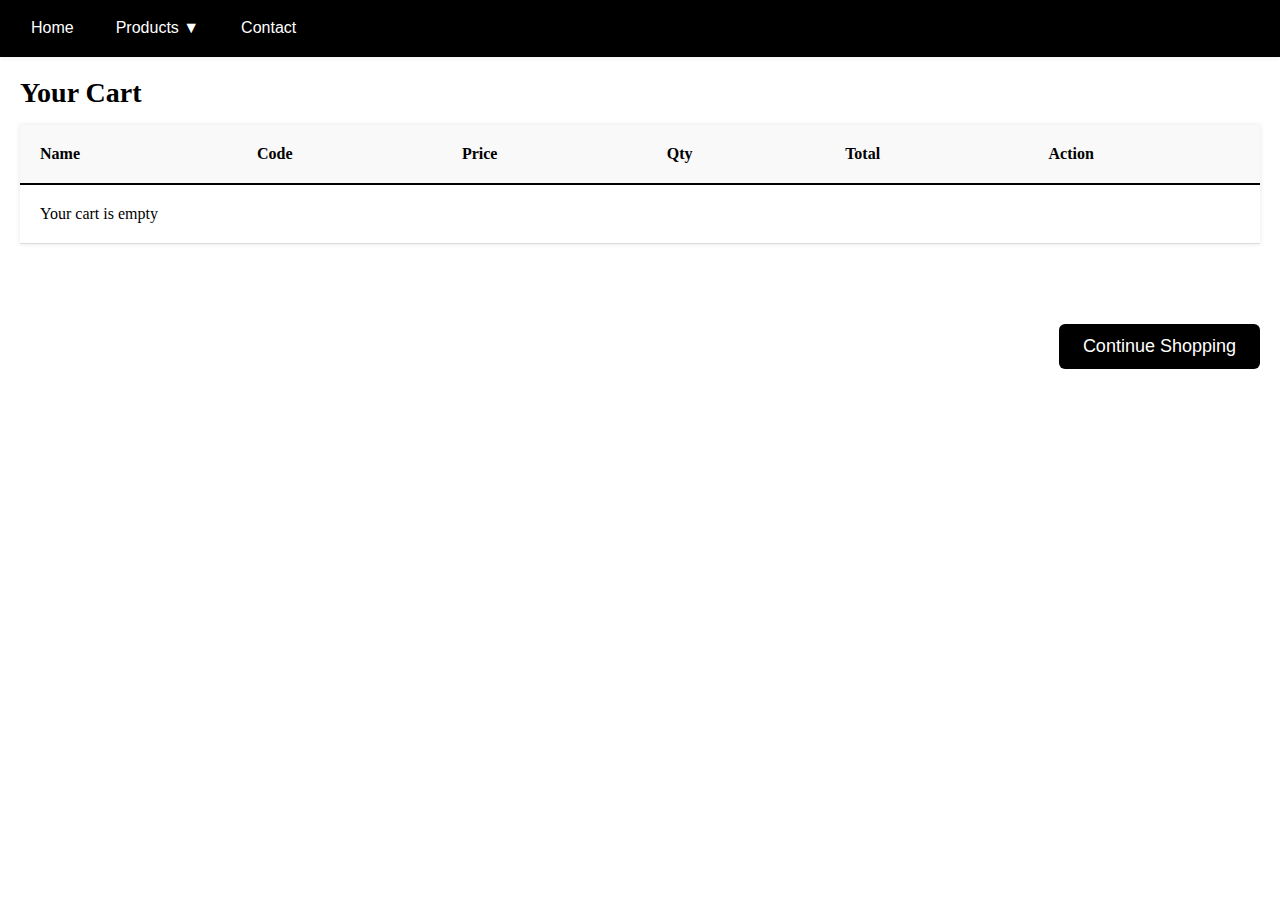
<file: cart.html>
<!DOCTYPE html>
<html lang="en">
<head>
  <meta charset="UTF-8" />
  <meta name="viewport" content="width=device-width, initial-scale=1" />
  <title>Cart</title>
  <link rel="stylesheet" href="cart-style.css" />
</head>
<body>

  <header>
  <div class="left-buttons">
    <button onclick="goHome()">Home</button>
    <div class="dropdown">
      <button class="dropbtn">Products ▼</button>
      <div class="dropdown-content">
        <a href="category.html?cat=peanutcandy">peanut candy</a>
      <!---  <a href="category.html?cat=clothes">Clothes</a>-->
      </div>
    </div>
    <button onclick="goContact()">Contact</button>
  </div>
<!---  <div class="cart-icon" onclick="goCart()">Cart 🛒</div>-->
</header>

  <main>
    <h1>Your Cart</h1>

    <section class="cart-section">
      <table id="cart-table">
        <thead>
          <tr>
            <th>Name</th>
            <th>Code</th>
            <th>Price</th>
            <th>Qty</th>
            <th>Total</th>
            <th>Action</th>
          </tr>
        </thead>
        <tbody>
          <tr>
            <td data-label="Name">Hair Oil 250ml</td>
            <td data-label="Code">0001</td>
            <td data-label="Price">₹130</td>
            <td data-label="Qty">2</td>
            <td data-label="Total">₹260</td>
            <td data-label="Action"><button>Remove</button></td>
          </tr>
          <!-- More rows as needed -->
        </tbody>
      </table>
    </section>

    <div id="total-price"></div>

    <button id="continue-shopping" onclick="goaddress()">Continue Shopping</button>
  </main>

  <script src="cart-script.js"></script>
</body>
</html>
</file>
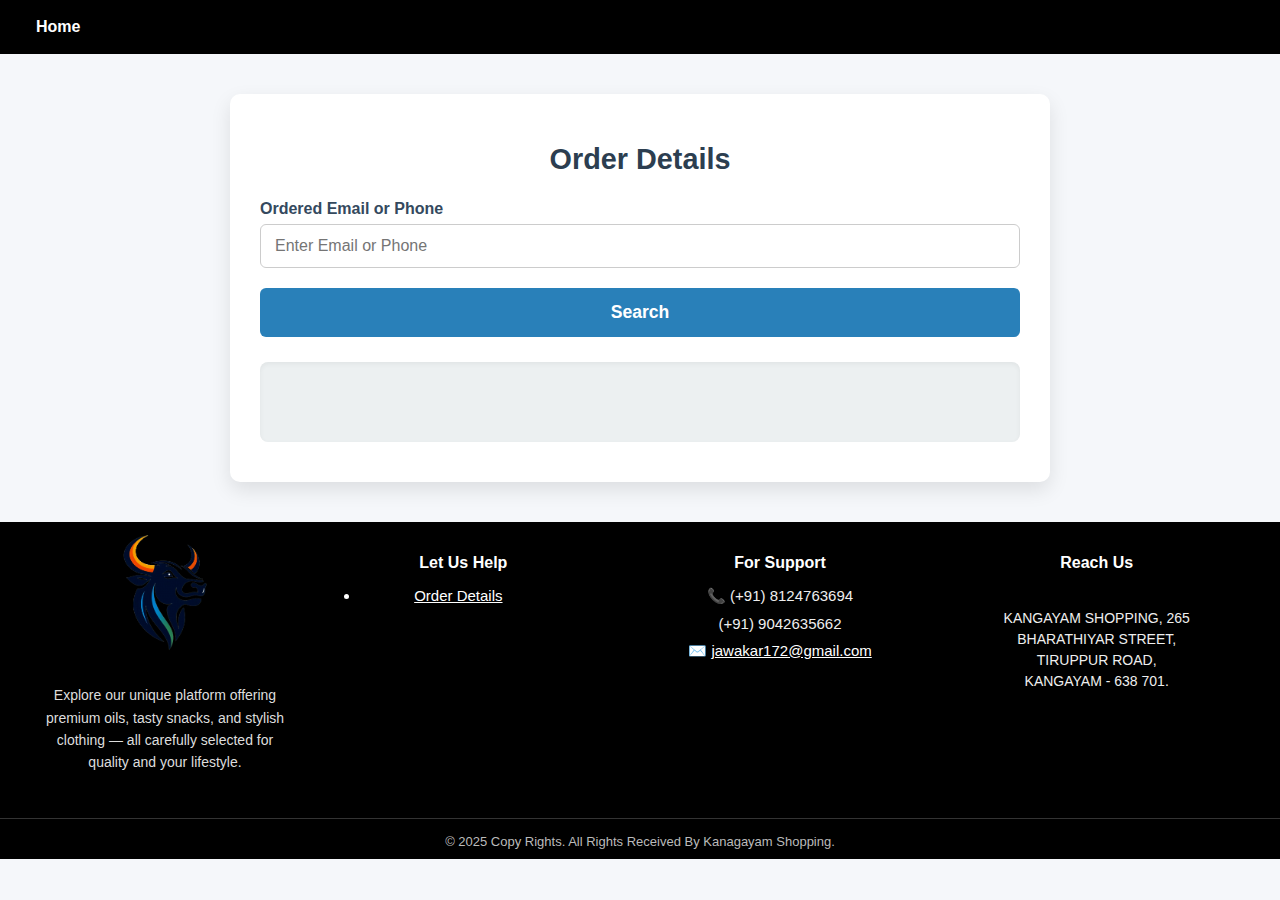
<file: getorderdetails.html>
<!DOCTYPE html>
<html lang="en">
<head>
  <meta charset="UTF-8" />
  <meta name="viewport" content="width=device-width, initial-scale=1" />
  <title>Customer Lookup</title>
  <style>
    /* Reset & base */
    * {
      box-sizing: border-box;
    }
    body {
      font-family: 'Segoe UI', Tahoma, Geneva, Verdana, sans-serif;
      background: #f5f7fa;
      margin: 0;
      padding: 0;
      display: flex;
      flex-direction: column;
      align-items: center;
      min-height: 100vh;
      color: #333;
    }

    header {
      width: 100%;
      background-color: #000; /* black background */
      color: white;
      display: flex;
      justify-content: space-between;
      align-items: center;
      padding: 10px 20px;
      box-sizing: border-box;
      position: sticky;
      top: 0;
      z-index: 1000;
    }

    .left-buttons button {
      background-color: rgb(0, 0, 0);
      color: rgb(255, 255, 255);
      border: none;
      padding: 8px 16px;
      border-radius: 5px;
      font-weight: 600;
      font-size: 1rem;
      cursor: pointer;
      transition: background-color 0.3s ease;
    }

    .left-buttons button:hover {
      background-color: #000000;
    }

    .cart-icon {
      cursor: pointer;
      font-size: 1.3rem;
      user-select: none;
    }

    .container {
      background: white;
      max-width: 820px;
      width: 90%;
      margin: 40px 0;
      padding: 30px 30px 40px;
      box-shadow: 0 8px 20px rgba(0, 0, 0, 0.1);
      border-radius: 10px;
    }

    h1 {
      margin-bottom: 24px;
      font-weight: 700;
      font-size: 1.8rem;
      text-align: center;
      color: #2c3e50;
    }

    label {
      display: block;
      font-weight: 600;
      margin-bottom: 6px;
      color: #34495e;
    }

    input[type="text"] {
      width: 100%;
      padding: 12px 14px;
      font-size: 1rem;
      border: 1.5px solid #ccc;
      border-radius: 6px;
      transition: border-color 0.3s ease;
    }
    input[type="text"]:focus {
      border-color: #2980b9;
      outline: none;
      box-shadow: 0 0 6px rgba(41, 128, 185, 0.5);
    }

    button.search-btn {
      margin-top: 20px;
      width: 100%;
      background-color: #2980b9;
      border: none;
      color: white;
      font-weight: 600;
      font-size: 1.1rem;
      padding: 14px 0;
      border-radius: 6px;
      cursor: pointer;
      transition: background-color 0.25s ease;
    }
    button.search-btn:hover {
      background-color: #1f6391;
    }

    #result {
      margin-top: 25px;
      background: #ecf0f1;
      border-radius: 8px;
      padding: 20px;
      white-space: normal;
      color: #2c3e50;
      min-height: 80px;
      box-shadow: inset 0 2px 5px rgba(0,0,0,0.05);
    }

    

.black-text-section {
  width: 100%;
  background-color: black;
  color: white;
  padding: 10px 0;
  text-align: center;
  font-size: 15px;
}
.footer-container {
  display: flex;
  justify-content: space-between;
  flex-wrap: wrap;
  max-width: 1200px;
  margin: 0 auto;
  gap: 30px;
}

.footer-logo-desc {
  max-width: 250px;
}

.footer-logo {
  width: 120px;
  margin-bottom: 15px;
}

.footer-desc {
  line-height: 1.6;
  font-size: 14px;
  color: #ddd;
}

.footer-links, .footer-policies, .footer-support, .footer-contact {
  flex: 1 1 150px;
  min-width: 150px;
}

.footer-links h4,
.footer-policies h4,
.footer-support h4,
.footer-contact h4 {
  margin-bottom: 15px;
  font-weight: 600;
  font-size: 16px;
}

.footer-links ul,
.footer-policies ul,
.footer-support ul {
  list-style: none;
  padding: 0;
}

.footer-links ul li,
.footer-policies ul li,
.footer-support ul li {
  margin-bottom: 10px;
  cursor: pointer;
  color: #eee;
}

.footer-contact p {
  line-height: 1.5;
  font-size: 14px;
  color: #eee;
}

.footer-bottom {
  border-top: 1px solid #333;
  margin-top: 30px;
  padding-top: 15px;
  text-align: center;
  font-size: 13px;
  color: #bbb;
}

/* Responsive styles */
@media screen and (max-width: 768px) {
  .footer-container {
    flex-direction: column;
    align-items: center;
  }
  .footer-links, .footer-policies, .footer-support, .footer-contact {
    max-width: 100%;
    text-align: center;
  }
  .footer-logo-desc {
    text-align: center;
    max-width: 100%;
    margin-bottom: 20px;
  }
  .footer-bottom {
    font-size: 12px;
  }
}

    /* Responsive */
    @media (max-width: 480px) {
      .container {
        padding: 25px 20px 30px;
      }
      h1 {
        font-size: 1.5rem;
      }
      button.search-btn {
        font-size: 1rem;
      }
      .left-buttons button {
        padding: 6px 12px;
        font-size: 0.9rem;
      }
      .cart-icon {
        font-size: 1.1rem;
      }
    }
  </style>
</head>
<body>
    
  <header>
    <div class="left-buttons">
      <button onclick="goHome()">Home</button>
    </div>
  </header>

  <div class="container" role="main">
    <h1>Order Details</h1>
    <label for="identifier">Ordered Email or Phone</label>
    <input id="identifier" type="text" placeholder="Enter Email or Phone" aria-label="Email or Phone" />
    <button class="search-btn" onclick="lookup()">Search</button>
    <div id="result" aria-live="polite" aria-atomic="true"></div>
  </div>

  <script>
    function goHome() {
      // Example action: navigate to home page
      window.location.href = 'index.html';
    }

    function goCart() {
      // Example action: navigate to cart page
      window.location.href = 'cart.html';
    }

    function formatProductDetails(productDetailsStr) {
      if (!productDetailsStr) return '<p>No product details available.</p>';

      // Split on 'Product Code:' and remove empty items
      const products = productDetailsStr.split(/Product Code:/).filter(s => s.trim() !== '');

      return products.map(prod => {
        const details = '<b>Product Code: </b>' + prod.trim();
        // Add line breaks and bold labels
        return details
          .replace(/Product Name:/g, '<br><strong>Product Name:</strong> ')
          .replace(/Price:/g, '<br><strong>Price:</strong> ')
          .replace(/Qty:/g, '<br><strong>Qty:</strong> ')
          .replace(/Total:/g, '<br><strong>Total:</strong> ');
      }).map(item => `<div style="margin-bottom:15px; padding-left:10px; border-left: 3px solid #2980b9;">${item}</div>`).join('');
    }

    function lookup() {
      const identifier = document.getElementById('identifier').value.trim();
      const resultEl = document.getElementById('result');
      resultEl.textContent = '';

      if (!identifier) {
        alert("Please enter an email or phone number.");
        return;
      }

      const url = `https://script.google.com/macros/s/AKfycbz4FtbcqpBHrU4zttso5ZnYiNek7bPgorTrhz28TqvDlw0f5vBQ7GwoJ4N2kK01p-9ePw/exec?identifier=${encodeURIComponent(identifier)}`;

      resultEl.textContent = 'Searching...';

      fetch(url)
        .then(response => response.json())
        .then(data => {
          if (!data || Object.keys(data).length === 0) {
            resultEl.textContent = "Customer not found.";
            return;
          }

          if (data.error) {
            resultEl.textContent = data.error;
            return;
          }

          // Show data formatted nicely
          resultEl.innerHTML = `
            <p><strong>Name:</strong> ${data.name}</p>
            <p><strong>Email:</strong> ${data.email}</p>
            <p><strong>Phone:</strong> ${data.contact_number}</p>
            <p><strong>To Address:</strong> ${data.address}</p>
            <p><strong>Product Details:</strong></p>
            <div>${formatProductDetails(data.product_details)}</div>
            <p><strong>${data.grand_total}</strong></p>
          `;
        })
        .catch(err => {
          resultEl.textContent = "Error: " + err.message;
        });
    }
  </script>
  <section class="black-text-section">
  <div class="footer-container">
    <div class="footer-logo-desc">
      <img src="images/—Pngtree—relaxed bull logo design art_15604941.png" alt="Fitobee Logo" class="footer-logo" />
      <p class="footer-desc">
        Explore our unique platform offering premium oils, tasty snacks, and stylish clothing — all carefully selected for quality and your lifestyle.
      </p>
    </div>
    <div class="footer-contact">
      
  <h4>Let Us Help</h4>
  <div style="margin-right: 50px;"> <!-- moves right by 50px -->
  <ul>
    <li><a href="getorderdetails.html" style="color: white;">Order Details</a></li>
  </ul>
</div>

    </div>
    <div class="footer-support">
      <h4>For Support</h4>
      <ul>
        <li>📞 (+91) 8124763694</li>
        <li>(+91) 9042635662</li>
        <li>✉️ <a href="mailto:jawakar172@gmail.com" style="color: white;">jawakar172@gmail.com</a></p></li>
      </ul>
    </div>
    <div class="footer-contact">
      <h4>Reach Us</h4>
      <p>
        <br />KANGAYAM SHOPPING,
        265 BHARATHIYAR STREET,<br />
        TIRUPPUR ROAD,<br />
        KANGAYAM - 638 701.
      </p>
    </div>
  </div>
  <div class="footer-bottom">
    © 2025 Copy Rights. All Rights Received By Kanagayam Shopping.
  </div>
</section>
</body>
</html>
</file>
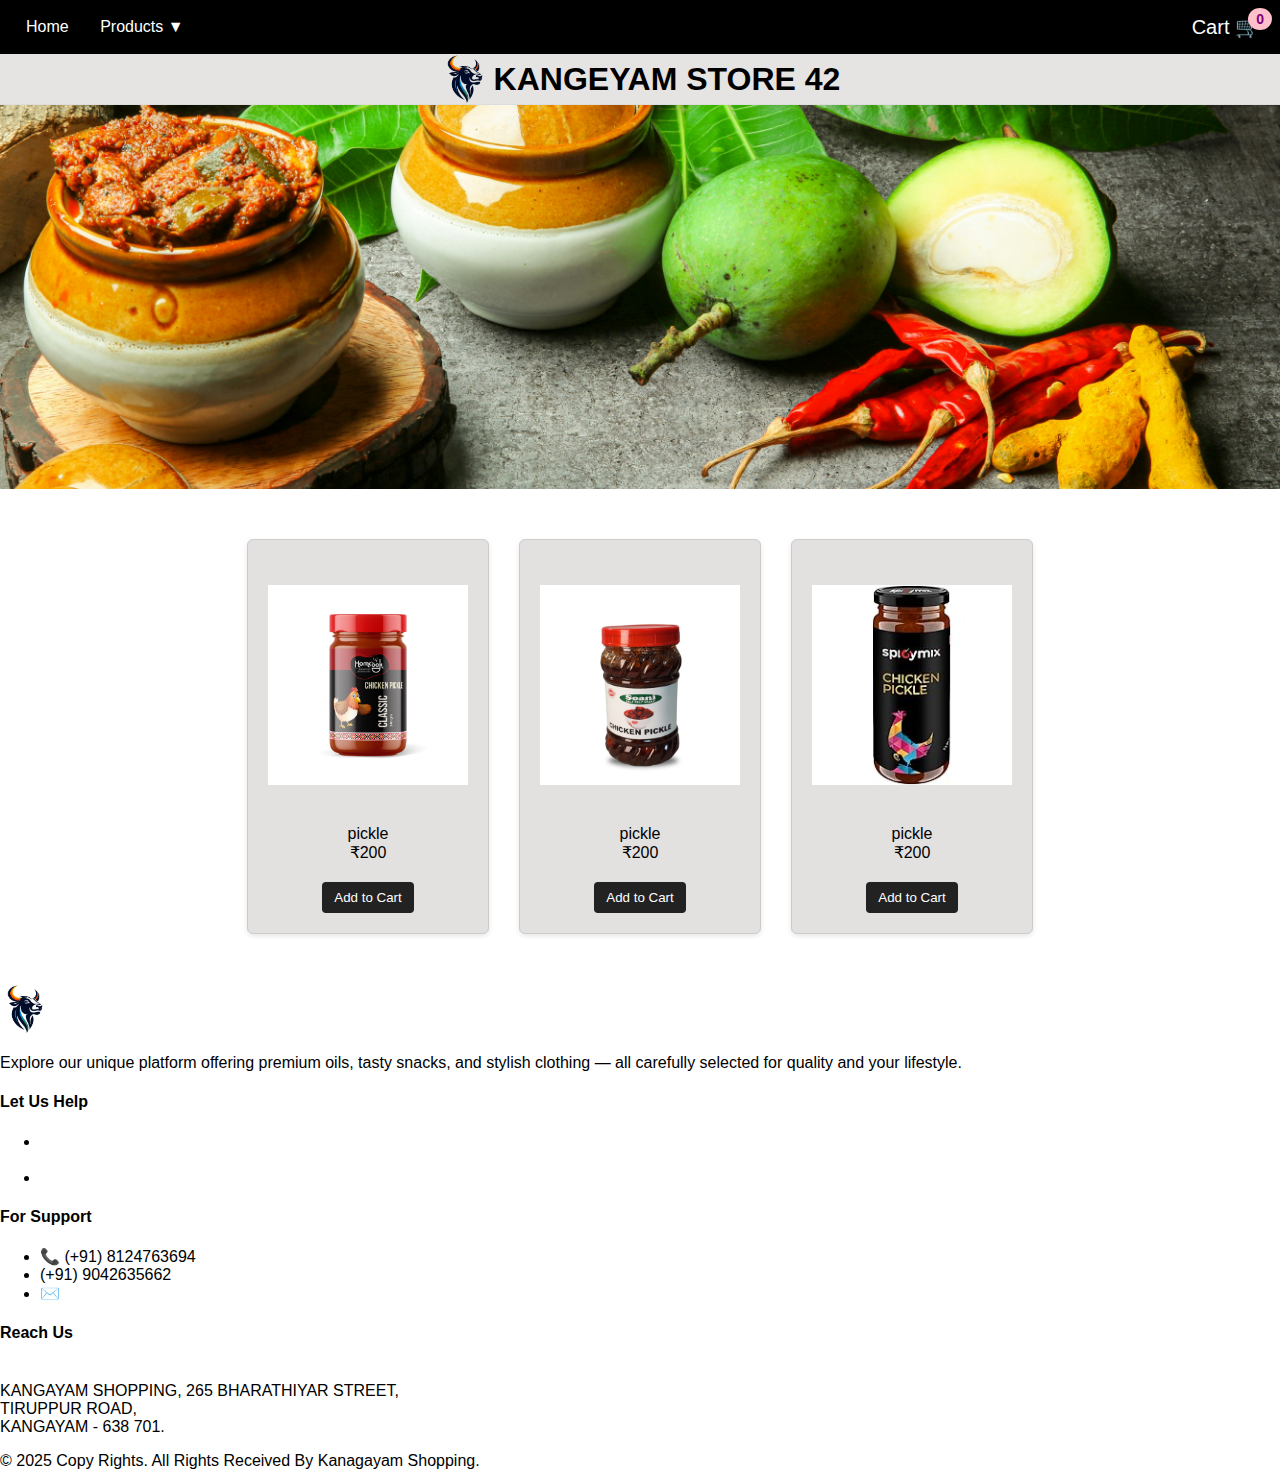
<file: pickle.html>
<!DOCTYPE html>
  <html lang="en">
  <head>
    <meta charset="UTF-8" />
    <meta name="viewport" content="width=device-width, initial-scale=1" />
    <title>Rice Brand</title>
    <link rel="icon" type="image/png" href="images/20250814_2110_Bull Face Letters_simple_compose_01k2mks4kqecvb66bc11ejds2b.png">
    <link rel="stylesheet" href="pickle.css" />
  </head>
  <body>

  <header>
    <div class="left-buttons">
      <button onclick="goHome()">Home</button>
      <div class="dropdown">
        <button class="dropbtn">Products ▼</button>
        <div class="dropdown-content">
          <a href="category.html?cat=peanutcandy">Candy Products</a>
          <a href="ricebrand.html">Rice Products</a>
          <a href="pickle.html">Pickles</a>
        </div>
      </div>
    <!--- <button onclick="goContact()">Contact</button>-->
    </div>
    <div class="cart-icon" onclick="goCart()">Cart 🛒<span id="cart-count">0</span></div>
    
  </header>
<h1 id="category-title" style="text-align: center;"><img src="../images/—Pngtree—relaxed bull logo design art_15604941.png" alt="Logo" class="footer-logo" />KANGEYAM STORE 42</h1>
  <section class="image-section">
    <img src="images/santosh-raulo-_H7_C7MePts-unsplash.jpg" alt="Main Banner" class="slider-image active" />
    <img src="images/istockphoto-1383949483-612x612.jpg" alt="Second Banner" class="slider-image" />
  </section>

  <section class="products-section" id="products"></section>


  <section class="black-text-section">
    <div class="footer-container">
      <div class="footer-logo-desc">
        <img src="images/—Pngtree—relaxed bull logo design art_15604941.png" alt="Fitobee Logo" class="footer-logo" />
        <p class="footer-desc">
          Explore our unique platform offering premium oils, tasty snacks, and stylish clothing — all carefully selected for quality and your lifestyle.
        </p>
      </div>
      <div class="footer-contact">
        
    <h4>Let Us Help</h4>
    <div style="margin-right: 50px;"> <!-- moves right by 50px -->
    <ul>
      <li><a href="getorderdetails/getorderdetails.html" style="color: white;">Order Details</a></li><br>
      <li><a href="cancelorder.html" style="color: white;">Cancel Order</a></li>
    </ul>
  </div>

      </div>
      <div class="footer-support">
        <h4>For Support</h4>
        <ul>
          <li>📞 (+91) 8124763694</li>
          <li>(+91) 9042635662</li>
          <li>✉️ <a href="mailto:kangeyamstore42@gmail.com" style="color: white;">kangeyamstore42@gmail.com</a></li>
        </ul>
      </div>
      <div class="footer-contact">
        <h4>Reach Us</h4>
        <p>
          <br />KANGAYAM SHOPPING,
          265 BHARATHIYAR STREET,<br />
          TIRUPPUR ROAD,<br />
          KANGAYAM - 638 701.
        </p>
      </div>
    </div>
    <div class="footer-bottom">
      © 2025 Copy Rights. All Rights Received By Kanagayam Shopping.
    </div>
  </section>


  <script src="pickle.js"></script>
  </body>
  </html>
</file>
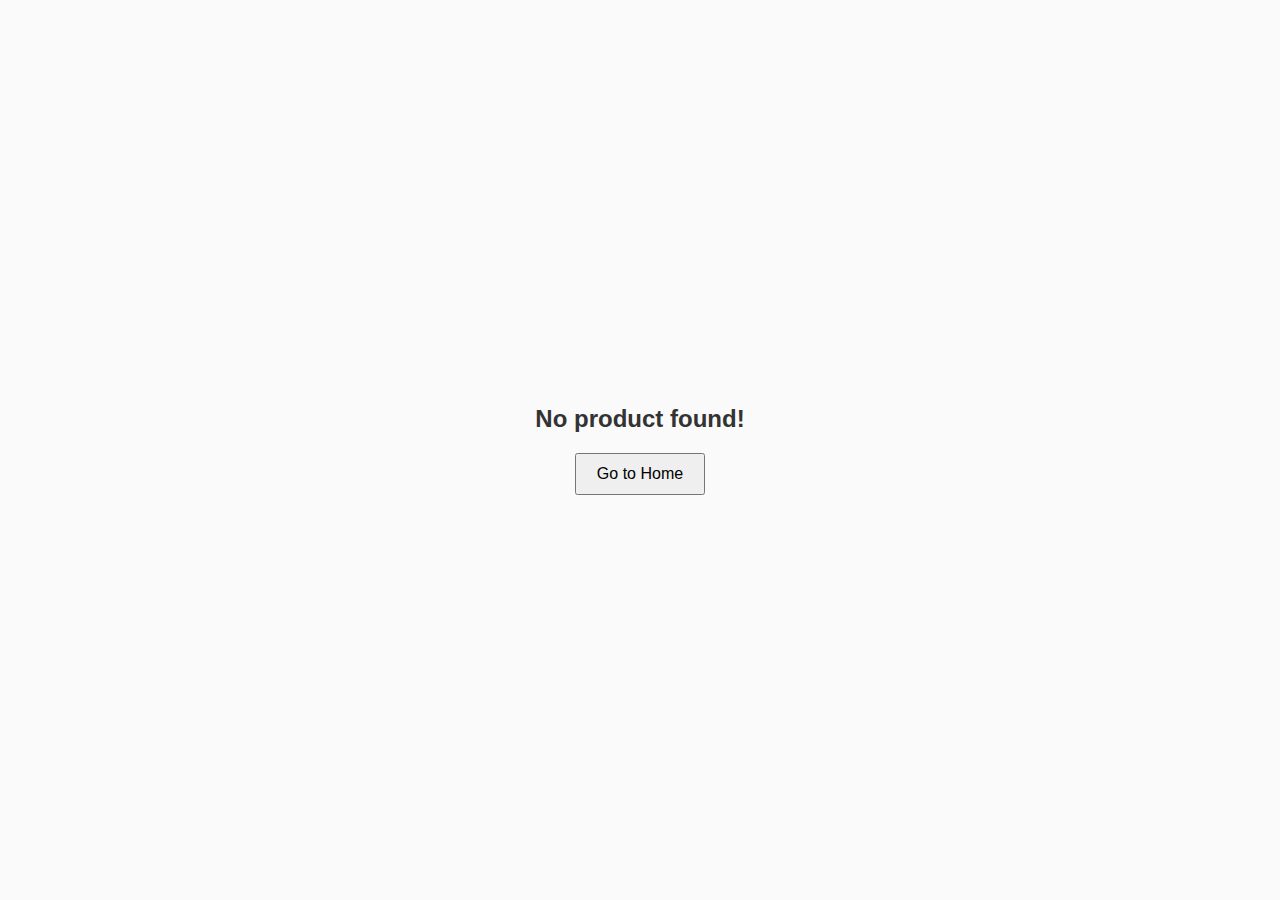
<file: productshow.html>
<!DOCTYPE html>
<html lang="en">
<head>
  <meta charset="UTF-8" />
  <meta name="viewport" content="width=device-width, initial-scale=1" />
  <title>Product Details</title>
  <link rel="icon" type="image/png" href="images/20250814_2110_Bull Face Letters_simple_compose_01k2mks4kqecvb66bc11ejds2b.png">
  <link rel="stylesheet" href="productshow.css" />
</head>

<body>
  <header>
    <div class="left-buttons">
      <button onclick="goHome()">Home</button>
      <div class="dropdown">
        <button class="dropbtn">Products ▼</button>
        <div class="dropdown-content">
          <a href="category.html?cat=peanutcandy">Candy Products</a>
          <a href="ricebrand.html">Rice Products</a>
        </div>
      </div>
     <!--- <button onclick="goContact()">Contact</button>-->
    </div>
    <div class="cart-icon" onclick="goCart()">Cart 🛒<span id="cart-count">0</span></div>
    
  </header>

<h1 id="category-title">
  <img src="../images/—Pngtree—relaxed bull logo design art_15604941.png" class="footer-logo">KANGEYAM SHOPPY</h1>

  <div class="container">
    <div class="image-section">
      <img id="product-img" src="" alt="Product Image" />
      <div class="thumbnails" id="thumbnails">
        <!-- thumbnails inserted here by JS -->
      </div>
    </div>

    <div class="details">
      <h2 id="product-name">Product Name</h2>
      <p>Price: ₹<span id="product-price"></span></p>
      <div class="qty-selector">
        <button onclick="changeQty(-1)">−</button>
        <span id="qty">1</span>
        <button onclick="changeQty(1)">+</button>
      </div>

      <div class="product-description" id="product-description">
        <!-- Description will appear here -->
      </div>

      <button class="add-cart-btn" onclick="addToCart()">Add to Cart</button>
    </div>
  </div>


  <section class="black-text-section">
  <div class="footer-container">
    <div class="footer-logo-desc">
      <img src="images/—Pngtree—relaxed bull logo design art_15604941.png" alt="Fitobee Logo" class="footer-logo" />
      <p class="footer-desc">
        Explore our unique platform offering premium oils, tasty snacks, and stylish clothing — all carefully selected for quality and your lifestyle.
      </p>
    </div>
    <div class="footer-contact">
      
  <h4>Let Us Help</h4>
  <div style="margin-right: 50px;"> <!-- moves right by 50px -->
  <ul>
    <li><a href="getorderdetails/getorderdetails.html" style="color: white;">Order Details</a></li>
  </ul>
</div>

    </div>
    <div class="footer-support">
      <h4>For Support</h4>
      <ul>
        <li>📞 (+91) 8124763694</li>
        <li>(+91) 9042635662</li>
        <li>✉️ <a href="mailto:jawakar172@gmail.com" style="color: white;">jawakar172@gmail.com</a></p></li>
      </ul>
    </div>
    <div class="footer-contact">
      <h4>Reach Us</h4>
      <p>
        <br />KANGAYAM SHOPPING,
        265 BHARATHIYAR STREET,<br />
        TIRUPPUR ROAD,<br />
        KANGAYAM - 638 701.
      </p>
    </div>
  </div>
  <div class="footer-bottom">
    © 2025 Copy Rights. All Rights Received By Kanagayam Shopping.
  </div>
</section>

  <script src="productshow.js"></script>
</body>
</html>
</file>
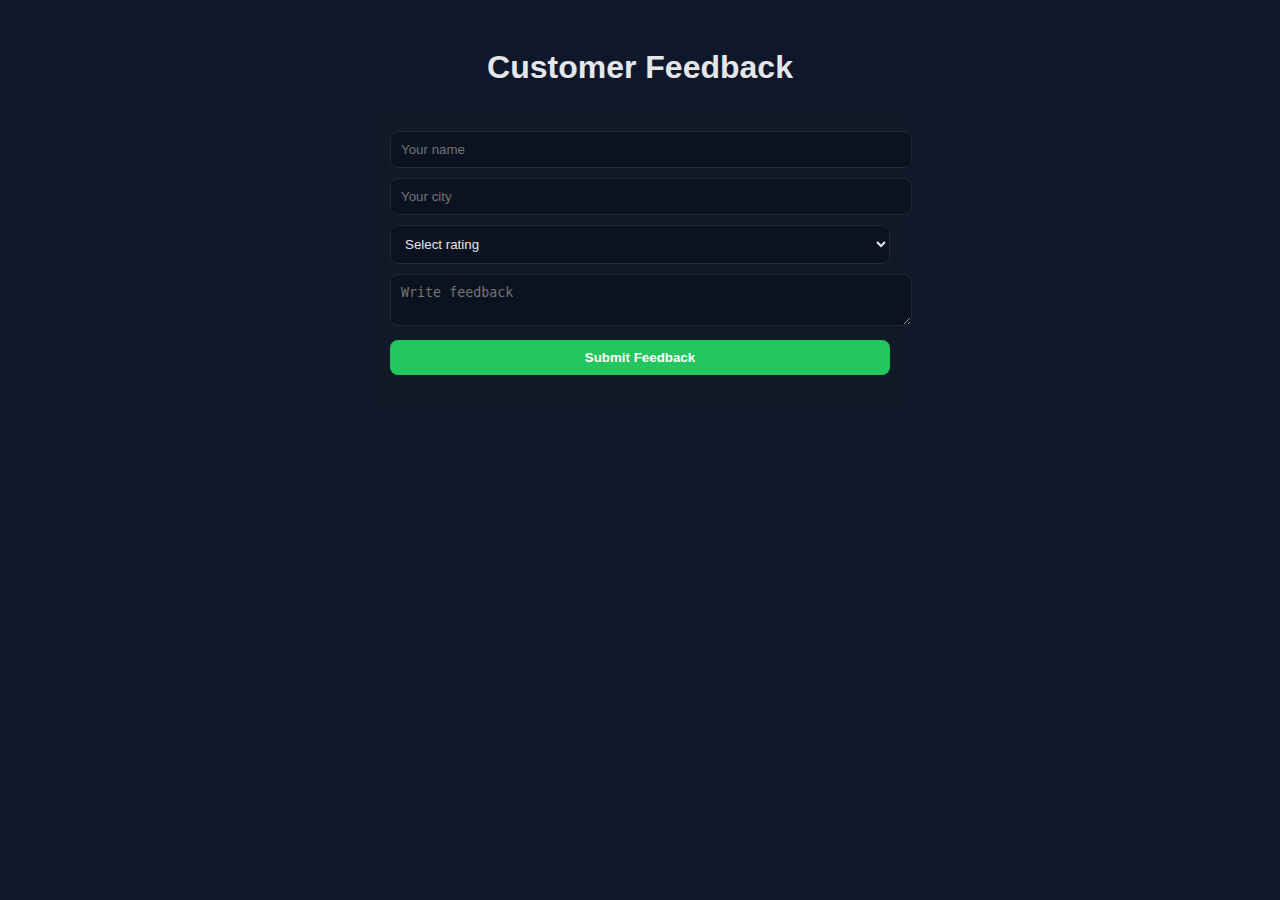
<file: feedback/feedback.html>
<!DOCTYPE html>
<html lang="en">
<head>
<meta charset="UTF-8">
<meta name="viewport" content="width=device-width, initial-scale=1.0">
<title>Customer Feedback</title>
<style>
body { font-family: Arial,sans-serif; background:#0f172a; color:#e5e7eb; padding:20px; }
h1 { margin-bottom:20px; text-align:center; }

form { max-width:500px; margin:auto; background:#111827; padding:20px; border-radius:12px; }
input, textarea, select, button { width:100%; padding:10px; margin:5px 0; border-radius:8px; border:none; }
input, textarea, select { background:#0b1220; color:#e5e7eb; border:1px solid #1f2937; }
button { background:#22c55e; color:white; cursor:pointer; font-weight:bold; }

#status { display:block; text-align:center; margin-top:10px; font-weight:bold; }

#spinner { display:none; text-align:center; margin:10px 0; }
#spinner svg { width:40px; height:40px; }
#spinner div { color:#22c55e; margin-top:5px; }

.list { margin-top:30px; max-width:700px; margin-left:auto; margin-right:auto; }
.item { background:#1f2937; padding:15px; border-radius:12px; margin-bottom:15px; box-shadow:0 0 10px rgba(0,0,0,0.3); }
.meta { font-size:13px; color:#94a3b8; margin-bottom:8px; }
.meta span { display:block; margin-bottom:4px; }
.stars { letter-spacing:1px; color:#facc15; }
.feedback { margin-top:8px; font-size:14px; line-height:1.4; color:#e5e7eb; }
</style>
</head>
<body>

<h1>Customer Feedback</h1>

<form id="feedbackForm">
  <input id="name" type="text" placeholder="Your name" required>
  <input id="city" type="text" placeholder="Your city" required>
  <select id="rating" required>
    <option value="">Select rating</option>
    <option value="5">★★★★★ (5)</option>
    <option value="4">★★★★☆ (4)</option>
    <option value="3">★★★☆☆ (3)</option>
    <option value="2">★★☆☆☆ (2)</option>
    <option value="1">★☆☆☆☆ (1)</option>
  </select>
  <textarea id="feedback" placeholder="Write feedback" required></textarea>
  <button type="submit">Submit Feedback</button>
  <span id="status"></span>
  <div id="spinner">
    <svg viewBox="0 0 100 100" fill="none">
      <circle cx="50" cy="50" r="45" stroke="#22c55e" stroke-width="10" stroke-linecap="round" stroke-dasharray="283" stroke-dashoffset="75">
        <animateTransform attributeName="transform" type="rotate" from="0 50 50" to="360 50 50" dur="1s" repeatCount="indefinite"/>
      </circle>
    </svg>
    <div>Loading...</div>
  </div>
</form>

<div class="list" id="list"></div>

<script>
const WEB_APP_URL = "https://script.google.com/macros/s/AKfycbwpBy1o2BywC8F-CxVELKyuJMz8tO6f3KV3iKYbIATrJQTBm5ojmIrU906GAxt3gO5G/exec"; // Replace with your deployed Web App URL
const form = document.getElementById('feedbackForm');
const list = document.getElementById('list');
const statusEl = document.getElementById('status');
const spinner = document.getElementById('spinner');

function escapeHtml(s){ const div=document.createElement('div'); div.textContent=s||''; return div.innerHTML; }
function stars(n){ n=Number(n)||0; return '★'.repeat(n)+'☆'.repeat(5-n); }

function card(item){
  const div = document.createElement('div'); 
  div.className='item';
  div.innerHTML = `
    <div class="meta">
      <span><strong>Date:</strong> ${new Date(item.timestamp).toLocaleString()}</span>
      <span><strong>Name:</strong> ${escapeHtml(item.name)}</span>
      <span><strong>City:</strong> ${escapeHtml(item.city)}</span>
      <span class="stars"><strong>Rating:</strong> ${stars(item.rating)}</span>
    </div>
    <div class="feedback"><strong>Feedback:</strong> ${escapeHtml(item.feedback)}</div>
  `;
  return div;
}

function renderList(items){ 
  list.innerHTML=''; 
  items.reverse().forEach(it=>list.appendChild(card(it))); // latest first
}

function prependItem(item){ 
  list.prepend(card(item)); 
}

form.addEventListener('submit', async e=>{
  e.preventDefault();
  statusEl.textContent='';
  spinner.style.display='block';

  const payload = new URLSearchParams({
    name: document.getElementById('name').value.trim(),
    city: document.getElementById('city').value.trim(),
    rating: document.getElementById('rating').value,
    feedback: document.getElementById('feedback').value.trim()
  });

  try {
    const res = await fetch(WEB_APP_URL, { method:'POST', body: payload });
    const data = await res.json();
    prependItem({
      name: payload.get('name'),
      city: payload.get('city'),
      rating: payload.get('rating'),
      feedback: payload.get('feedback'),
      timestamp: new Date().toISOString()
    });
    form.reset();
    statusEl.textContent='Thank you for your feedback!';
  } catch(err){
    statusEl.textContent='Error: '+err.message;
  } finally {
    spinner.style.display='none';
  }
});

// Load all feedback on page load
(async ()=>{
  spinner.style.display='block';
  try {
    const res = await fetch(WEB_APP_URL);
    const data = await res.json();
    renderList(data);
  } catch(err){
    console.error(err);
  } finally {
    spinner.style.display='none';
  }
})();
</script>

</body>
</html>
</file>
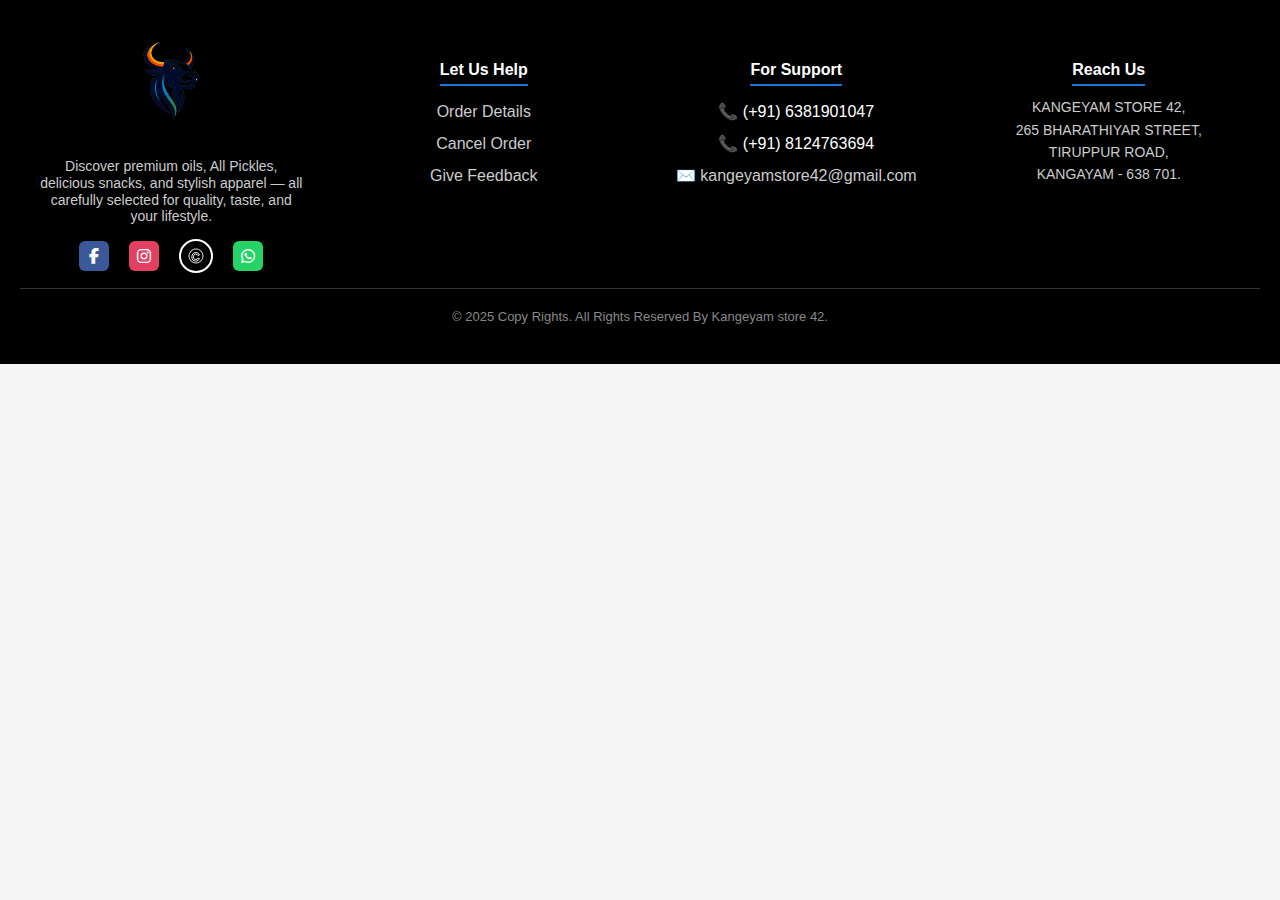
<file: footerpage/footer.html>
<!DOCTYPE html>
<html lang="en">
   <head>
      <meta charset="UTF-8">
      <meta name="viewport" content="width=device-width, initial-scale=1.0">
      <title>Kangeyam Store Footer - Centered Row</title>
      <!-- Font Awesome CDN for social icons -->
      <link rel="stylesheet" href="https://cdnjs.cloudflare.com/ajax/libs/font-awesome/6.4.0/css/all.min.css" />
      <style>
         body {
         margin: 0;
         font-family: 'Arial', sans-serif;
         background: #f5f5f5;
         }
         .footer-section {
         background: #000;
         color: #fff;
         padding: 40px 20px 20px 20px;
         text-align: center;
         }
         .footer-container {
         display: flex;
         flex-wrap: wrap;
         justify-content: center;
         align-items: flex-start; /* align columns to top */
         gap: 50px;
         max-width: 1200px;
         margin: auto;
         }
         /* Each Column */
         .footer-logo-desc,
         .footer-social,
         .footer-links,
         .footer-support,
         .footer-contact {
         flex: 1 1 180px;
         min-width: 150px;
         text-align: center;
         }
         /* Logo */
         .footer-logo-desc img {
         width: 80px;
         margin-bottom: 20px;
         }
         .footer-logo-desc p {
         font-size: 14px;
         color: #ccc;
         line-height: 1.2;
         }
         /* Social Media Icons */
         .footer-social {
         display: flex;
         justify-content: center;
         align-items: center;
         gap: 20px;
         margin-top: 10px;
         }
         .footer-social a {
         width: 30px;        /* box width */
         height: 30px;       /* box height */
         background: #000;   /* black box */
         display: flex;
         align-items: center;
         justify-content: center;
         border-radius: 6px; /* small rounded corners */
         color: #fff;
         font-size: 16px;    /* icon size */
         transition: transform 0.3s, opacity 0.3s;
         text-decoration: none;
         }
         .footer-social a.facebook { background: #3b5998; }
         .footer-social a.instagram { background: #e4405f; }
         .footer-social a.threads { background: #000000; } /* Threads = black */
         .footer-social a.whatsapp { background: #25d366; }
         .footer-social a.threads {
         background: #000000;
         border: 2px solid #ffffff;
         border-radius: 50%;  /* makes it round */
         display: flex;
         align-items: center;
         justify-content: center;
         }
         .footer-social a:hover {
         transform: scale(1.1);
         opacity: 0.9;
         }
         /* Footer Links */
         h4 {
         color: #fff;
         font-size: 16px;
         border-bottom: 2px solid #1976d2;
         display: inline-block;
         padding-bottom: 5px;
         margin-bottom: 10px;
         }
         .footer-links ul,
         .footer-support ul {
         list-style: none;
         padding: 0;
         margin: 0;
         line-height: 2;
         }
         .footer-links a,
         .footer-support a {
         text-decoration: none;
         color: #ccc;
         transition: color 0.3s;
         }
         .footer-links a:hover,
         .footer-support a:hover {
         color: #1976d2;
         }
         .footer-contact p {
         color: #ccc;
         font-size: 14px;
         margin: 0;
         line-height: 1.6;
         }
         .footer-bottom {
         text-align: center;
         padding: 20px 0;
         margin-top: 15px;
         border-top: 1px solid #333;
         color: #888;
         font-size: 13px;
         }
         @media screen and (max-width: 1024px) {
         .footer-social {
         flex-direction: row; /* horizontal on smaller screens */
         gap: 10px;
         }
         }
      </style>
   </head>
   <body>
      <section class="footer-section">
         <div class="footer-container">
            <!-- Logo -->
            <div class="footer-logo-desc">
               <img src="../images/—Pngtree—relaxed bull logo design art_15604941.png" alt="Kangeyam Store Logo">
               <p>Discover premium oils, All Pickles, delicious snacks, and stylish apparel — all carefully selected for quality, taste, and your lifestyle.</p>
               <div class="footer-social">
                  <a href="https://www.facebook.com/share/1Sqs7pjFGx/" target="_blank" class="facebook"><i class="fa-brands fa-facebook-f"></i></a>
                  <a href="https://www.instagram.com/kangeyamstore42?igsh=amNyc2l3N3dubWVh" target="_blank" class="instagram"><i class="fa-brands fa-instagram"></i></a>
                  <a href="https://www.threads.net/@kangeyamstore42" target="_blank" class="threads">
                     <svg xmlns="http://www.w3.org/2000/svg" width="16" height="16" viewBox="0 0 448 512" fill="none" stroke="white" stroke-width="30">
                        <path d="M223.6 32C100.3 32 0 132.3 0 255.6S100.3 479.2 223.6 479.2 447.2 379 447.2 255.6 346.9 32 223.6 32zm107.7 306.8c-14.1 50.8-55.2 79.7-114.3 79.7-77.2 0-125.2-52.9-125.2-136.4 0-83.4 48-136.3 125.2-136.3 59.1 0 100.2 28.8 114.3 79.6l-47.2 13.4c-8.7-27.7-30.1-42.5-67.1-42.5-46.2 0-73.8 31.1-73.8 85.8 0 54.8 27.6 85.9 73.8 85.9 37 0 58.4-14.8 67.1-42.6l47.2 13.4z"/>
                     </svg>
                  </a>
                  <a href="https://wa.me/916381901047" target="_blank" class="whatsapp"><i class="fa-brands fa-whatsapp"></i></a>
               </div>
            </div>
            <!-- Social Media -->
            <!-- Let Us Help -->
            <div class="footer-links">
               <h4>Let Us Help</h4>
               <ul>
                  <li><a href="../getorderdetails/getorderdetails.html">Order Details</a></li>
                  <li><a href="../cancelorder.html">Cancel Order</a></li>
                  <li><a href="../feedback/feedback.html">Give Feedback</a></li>
               </ul>
            </div>
            <!-- For Support -->
            <div class="footer-support">
               <h4>For Support</h4>
               <ul>
                  <li>📞 (+91) 6381901047</li>
                  <li>📞 (+91) 8124763694</li>
                  <li>✉️ <a href="mailto:kangeyamstore42@gmail.com">kangeyamstore42@gmail.com</a></li>
               </ul>
            </div>
            <!-- Reach Us -->
            <div class="footer-contact">
               <h4>Reach Us</h4>
               <p>
                  KANGEYAM STORE 42,<br>
                  265 BHARATHIYAR STREET,<br>
                  TIRUPPUR ROAD,<br>
                  KANGAYAM - 638 701.
               </p>
            </div>
         </div>
         <!-- Footer Bottom -->
         <div class="footer-bottom">
            © 2025 Copy Rights. All Rights Reserved By Kangeyam store 42.
         </div>
      </section>
   </body>
</html>
</file>
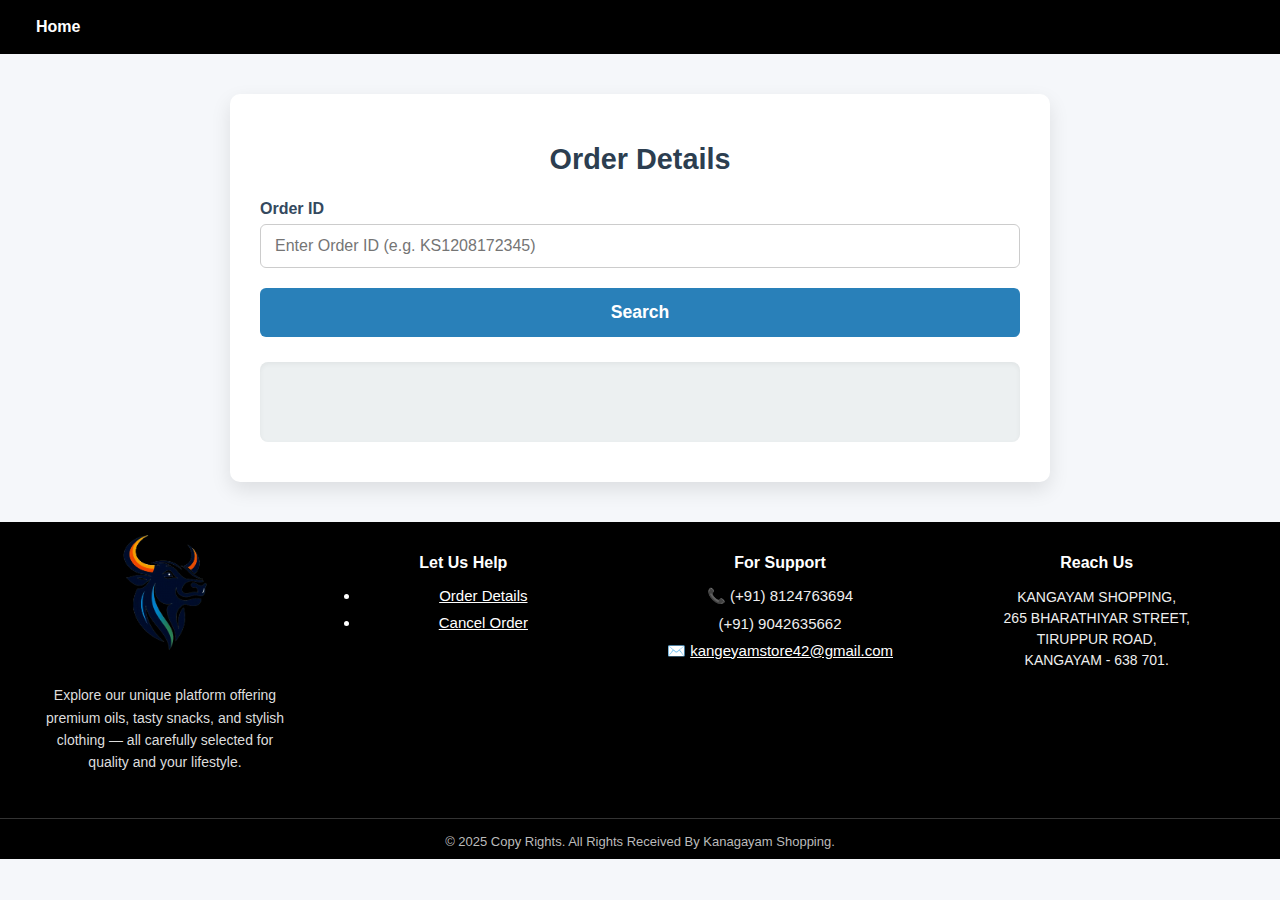
<file: getorderdetails/getorderdetails.html>
<!DOCTYPE html>
<html lang="en">
<head>
  <meta charset="UTF-8" />
  <meta name="viewport" content="width=device-width, initial-scale=1" />
  <title>Order Details</title>
<link rel="icon" type="image/png" href="../images/20250814_2110_Bull Face Letters_simple_compose_01k2mks4kqecvb66bc11ejds2b.png">
  <style>
    /* Reset & base */
    * { box-sizing: border-box; }
    body {
      font-family: 'Segoe UI', Tahoma, Geneva, Verdana, sans-serif;
      background: #f5f7fa;
      margin: 0;
      padding: 0;
      display: flex;
      flex-direction: column;
      align-items: center;
      min-height: 100vh;
      color: #333;
    }

    header {
      width: 100%;
      background-color: #000; /* black background */
      color: white;
      display: flex;
      justify-content: space-between;
      align-items: center;
      padding: 10px 20px;
      box-sizing: border-box;
      position: sticky;
      top: 0;
      z-index: 1000;
    }

    .left-buttons button {
      background-color: rgb(0, 0, 0);
      color: rgb(255, 255, 255);
      border: none;
      padding: 8px 16px;
      border-radius: 5px;
      font-weight: 600;
      font-size: 1rem;
      cursor: pointer;
    }

    .container {
      background: white;
      max-width: 820px;
      width: 90%;
      margin: 40px 0;
      padding: 30px 30px 40px;
      box-shadow: 0 8px 20px rgba(0, 0, 0, 0.1);
      border-radius: 10px;
    }

    h1 {
      margin-bottom: 24px;
      font-weight: 700;
      font-size: 1.8rem;
      text-align: center;
      color: #2c3e50;
    }

    label {
      display: block;
      font-weight: 600;
      margin-bottom: 6px;
      color: #34495e;
    }

    input[type="text"] {
      width: 100%;
      padding: 12px 14px;
      font-size: 1rem;
      border: 1.5px solid #ccc;
      border-radius: 6px;
      transition: border-color 0.3s ease;
    }
    input[type="text"]:focus {
      border-color: #2980b9;
      outline: none;
      box-shadow: 0 0 6px rgba(41, 128, 185, 0.5);
    }

    button.search-btn {
      margin-top: 20px;
      width: 100%;
      background-color: #2980b9;
      border: none;
      color: white;
      font-weight: 600;
      font-size: 1.1rem;
      padding: 14px 0;
      border-radius: 6px;
      cursor: pointer;
      transition: background-color 0.25s ease;
    }
    button.search-btn:hover { background-color: #1f6391; }

    #result {
      margin-top: 25px;
      background: #ecf0f1;
      border-radius: 8px;
      padding: 20px;
      white-space: normal;
      color: #2c3e50;
      min-height: 80px;
      box-shadow: inset 0 2px 5px rgba(0,0,0,0.05);
    }

    .result p { margin: 6px 0; }
    .label { font-weight: 700; }

    /* footer styles from original */
    .black-text-section { width: 100%; background-color: black; color: white; padding: 10px 0; text-align: center; font-size: 15px; }
    .footer-container { display: flex; justify-content: space-between; flex-wrap: wrap; max-width: 1200px; margin: 0 auto; gap: 30px; }
    .footer-logo-desc { max-width: 250px; }
    .footer-logo { width: 120px; margin-bottom: 15px; }
    .footer-desc { line-height: 1.6; font-size: 14px; color: #ddd; }
    .footer-links, .footer-policies, .footer-support, .footer-contact { flex: 1 1 150px; min-width: 150px; }
    .footer-links h4, .footer-policies h4, .footer-support h4, .footer-contact h4 { margin-bottom: 15px; font-weight: 600; font-size: 16px; }
    .footer-links ul, .footer-policies ul, .footer-support ul { list-style: none; padding: 0; }
    .footer-links ul li, .footer-policies ul li, .footer-support ul li { margin-bottom: 10px; cursor: pointer; color: #eee; }
    .footer-contact p { line-height: 1.5; font-size: 14px; color: #eee; }
    .footer-bottom { border-top: 1px solid #333; margin-top: 30px; padding-top: 15px; text-align: center; font-size: 13px; color: #bbb; }

    /* Responsive */
    @media (max-width: 480px) {
      .container { padding: 25px 20px 30px; }
      h1 { font-size: 1.5rem; }
      button.search-btn { font-size: 1rem; }
      .left-buttons button { padding: 6px 12px; font-size: 0.9rem; }
    }
  </style>
</head>
<body>
  <header>
    <div class="left-buttons">
      <button onclick="goHome()">Home</button>
    </div>
  </header>

  <div class="container" role="main">
    <h1>Order Details</h1>

    <!-- Updated: Order ID only -->
    <label for="orderId">Order ID</label>
    <input id="orderId" type="text" placeholder="Enter Order ID (e.g. KS1208172345)" aria-label="Order ID" />
    <button class="search-btn" onclick="lookup()">Search</button>

    <div id="result" aria-live="polite" aria-atomic="true"></div>
  </div>

  <script>
    // Replace with your Apps Script web app URL
    const SCRIPT_URL = "https://script.google.com/macros/s/AKfycbxMWmvdzAIuWM-x5gOL0OVyiUpSI9o6bFVHl7eLHwgfTY9fjXY4A3GUulAatyNzFpQlRQ/exec";

    function goHome() {
      window.location.href = '/index.html';
    }

    function formatProductDetails(productDetailsStr) {
      if (!productDetailsStr) return '<p>No product details available.</p>';

      // Normalize line breaks, ensure each product starts with 'Product Code:'
      // Support product blocks either separated by newline or by "Product Code:"
      const parts = productDetailsStr
        .replace(/\r/g, '')
        .split(/Product Code:/)
        .filter(s => s.trim() !== '');

      return parts.map(part => {
        // the part starts with the code value (maybe with trailing newline)
        const block = part.trim();
        // Put back the "Product Code:" label, then bold the labels for readability
        let html = '<strong>Product Code:</strong> ' + block;
        html = html
          .replace(/Product Name:/g, '<br><strong>Product Name:</strong> ')
          .replace(/Price:/g, '<br><strong>Price:</strong> ')
          .replace(/Qty:/g, '<br><strong>Qty:</strong> ')
          .replace(/Total:/g, '<br><strong>Total:</strong> ');
        return `<div style="margin-bottom:15px; padding-left:10px; border-left: 3px solid #2980b9;">${html}</div>`;
      }).join('');
    }

    function lookup() {
      const orderId = document.getElementById('orderId').value.trim();
      const resultEl = document.getElementById('result');
      resultEl.innerHTML = '';

      if (!orderId) {
        alert("Please enter an Order ID.");
        return;
      }

      resultEl.textContent = 'Searching...';

      // call your Apps Script with orderID parameter (doGet expects orderID)
      const url = `${SCRIPT_URL}?orderID=${encodeURIComponent(orderId)}`;

      fetch(url)
        .then(resp => resp.json())
        .then(data => {
          resultEl.innerHTML = ''; // clear searching...
          if (!data || Object.keys(data).length === 0) {
            resultEl.textContent = "Order not found.";
            return;
          }
          if (data.error) {
            resultEl.textContent = data.error;
            return;
          }

          // display with labels bold and values normal
          resultEl.innerHTML = `
            <p><span class="label">Order ID:</span> ${escapeHtml(data.order_id || '')}</p>
            <p><span class="label">Name:</span> ${escapeHtml(data.name || '')}</p>
            <p><span class="label">Address:</span> ${escapeHtml(data.address || '')}</p>
            <p><span class="label">Product Details:</span></p>
            <div>${formatProductDetails(data.product_details || '')}</div>
            <p><span class="label">Total:</span> ${escapeHtml(data.grand_total || '')}</p>
          `;
        })
        .catch(err => {
          console.error(err);
          resultEl.textContent = "Error fetching order details. See console for details.";
        });
    }

    // small helper to avoid HTML injection if sheet contains weird chars
    function escapeHtml(str) {
      return String(str)
        .replace(/&/g, "&amp;")
        .replace(/</g, "&lt;")
        .replace(/>/g, "&gt;")
        .replace(/"/g, "&quot;")
        .replace(/'/g, "&#039;");
    }
  </script>

  <section class="black-text-section">
    <div class="footer-container">
      <div class="footer-logo-desc">
        <img src="../images/—Pngtree—relaxed bull logo design art_15604941.png" alt="Logo" class="footer-logo" />
        <p class="footer-desc">
          Explore our unique platform offering premium oils, tasty snacks, and stylish clothing — all carefully selected for quality and your lifestyle.
        </p>
      </div>

      <div class="footer-contact">
        <h4>Let Us Help</h4>
        <ul>
          <li><a href="getorderdetails.html" style="color: white; display: block; margin-bottom: 10px;">Order Details</a></li>
          <li><a href="../cancelorder.html" style="color: white; display: block;">Cancel Order</a></li>
        </ul>
      </div>

      <div class="footer-support">
        <h4>For Support</h4>
        <ul>
          <li>📞 (+91) 8124763694</li>
          <li>(+91) 9042635662</li>
          <li>✉️ <a href="mailto:kangeyamstore42@gmail.com" style="color: white;">kangeyamstore42@gmail.com</a></li>
        </ul>
      </div>

      <div class="footer-contact">
        <h4>Reach Us</h4>
        <p>
          KANGAYAM SHOPPING,<br>
          265 BHARATHIYAR STREET,<br>
          TIRUPPUR ROAD,<br>
          KANGAYAM - 638 701.
        </p>
      </div>
    </div>

    <div class="footer-bottom">
      © 2025 Copy Rights. All Rights Received By Kanagayam Shopping.
    </div>
  </section>
</body>
</html>
</file>
<file: cart-style.css>
/* Base styles */
* {
  box-sizing: border-box;
  margin: 0;
  padding: 0;
}

body {
  background-color: #fff;
  color: #000;
  min-height: 100vh;
  display: flex;
  flex-direction: column;
}

/* Header */
header {
  display: flex;
  justify-content: space-between;
  align-items: center;
  background-color: #000;
  padding: 12px 16px;
  border-bottom: 1px solid #000;
  position: relative;
  width: 100%;
  box-shadow: 0 2px 4px rgb(0 0 0 / 0.05);
}

/* Left buttons container */
.left-buttons {
  display: flex;
  gap: 12px;
  align-items: center;
  flex-wrap: nowrap;
}

/* Buttons and dropdown button */
button, .dropbtn {
  background: none;
  border: 1.5px solid #000;
  color: #fff;
  padding: 6px 14px;
  font-size: 16px;
  cursor: pointer;
  border-radius: 4px;
  transition: background-color 0.2s ease, color 0.2s ease;
  user-select: none;
}
button:hover, .dropbtn:hover {
  background-color: #000;
  color: #fff;
}

/* Dropdown styles */
.dropdown {
  position: relative;
  display: inline-block;
}
.dropdown-content {
  display: none;
  position: absolute;
  background-color: #fff;
  min-width: 160px;
  box-shadow: 0 4px 8px rgb(0 0 0 / 0.1);
  z-index: 1000;
  border: 1px solid #ccc;
  border-radius: 4px;
}
.dropdown-content a {
  color: #000;
  padding: 10px 14px;
  text-decoration: none;
  display: block;
  font-size: 15px;
}
.dropdown-content a:hover {
  background-color: #eee;
  color: #000;
}
.dropdown:hover .dropdown-content {
  display: block;
}

/* Cart icon on right */
.cart-icon {
  font-size: 18px;
  cursor: pointer;
  user-select: none;
  border: 1.5px solid #000;
  padding: 6px 14px;
  border-radius: 4px;
  transition: background-color 0.2s ease, color 0.2s ease;
  display: flex;
  align-items: center;
  gap: 6px;
  color: #fff;
  background-color: transparent;
}
.cart-icon:hover {
  background-color: #000;
  color: #fff;
}

/* Centered site title */
header h1 {
  position: absolute;
  left: 50%;
  transform: translateX(-50%);
  font-weight: 700;
  font-size: 22px;
  white-space: nowrap;
  user-select: none;
  color: #000;
  background: none;
  padding: 0 8px;
  pointer-events: none;
}

/* Main content */
main {
  padding: 20px;
  width: 100%;
  max-width: 100vw;
  margin: 0;
}

main h1 {
  margin-bottom: 16px;
  font-size: 28px;
  font-weight: 700;
}

/* Cart table styling */
table {
  width: 100%;
  border-collapse: collapse;
  margin-bottom: 80px;
  box-shadow: 0 0 5px rgb(0 0 0 / 0.1);
}

thead {
  background-color: #f9f9f9;
  border-bottom: 2px solid #000;
}

th, td {
  padding: 20px 20px;
  text-align: left;
  border-bottom: 1px solid #ddd;
  font-size: 16px;
}

td[data-label]::before {
  content: attr(data-label) ": ";
  font-weight: 600;
  display: none;
}

tbody tr:hover {
  background-color: #f1f1f1;
}

/* Action buttons */
table button {
  background-color: #000;
  border: none;
  color: white;
  padding: 6px 14px;
  border-radius: 4px;
  cursor: pointer;
  font-weight: 600;
  transition: background-color 0.3s ease;
}
table button:hover {
  background-color: #c0392b;
}

/* Total price area */
#total-price {
  font-weight: 700;
  font-size: 20px;
  text-align: right;
  margin-bottom: 24px;
}

/* Continue shopping button */
#continue-shopping {
  background-color: #000;
  color: #fff;
  border: none;
  padding: 12px 24px;
  font-size: 18px;
  border-radius: 6px;
  cursor: pointer;
  transition: background-color 0.3s ease;
  display: block;
  margin-left: auto;
}
#continue-shopping:hover {
  background-color: #333;
}

.cart-img {
  width: 50px;
  height: 50px;
  object-fit: cover;
  margin-right: 10px;
  vertical-align: middle;
}


/* ======= MOBILE STYLES ======= */
@media screen and (max-width: 600px) {

  header {
    flex-wrap: wrap;
    padding: 10px 12px;
  }

  .left-buttons {
    flex-wrap: wrap;
    gap: 8px;
    width: 100%;
    margin-bottom: 8px;
  }

  header h1 {
    position: static;
    transform: none;
    text-align: center;
    width: 100%;
    margin-bottom: 8px;
  }

  .cart-icon {
    position: absolute;
    top: 12px;
    right: 16px;
  }

  /* Make table mobile-friendly */
  table, thead, tbody, th, td, tr {
    display: block;
    width: 100%;
  }

  thead tr {
    display: none; /* hide header on mobile */
  }

  tbody tr {
    margin-bottom: 20px;
    border: 1px solid #ccc;
    border-radius: 10px;
    padding: 12px 16px;
    background-color: #fff;
    box-shadow: 0 1px 5px rgba(0,0,0,0.1);
  }

  tbody td {
    border: none;
    padding-left: 50%;
    position: relative;
    text-align: right;
    padding-top: 5px;
    padding-bottom: 10px;
    font-size: 18px;
    color: #333;
  }

  /* ✅ Image on right side for mobile */
  

 

.cart-item {
  display: flex;
  align-items: center;
  gap: 12px; /* Space between image and name */
  padding: 12px;
  background: #fff;
  border-radius: 10px;
  box-shadow: 0 2px 8px rgba(0,0,0,0.08);
}

.cart-img {
  width: 100px;   /* proportional size */
  height: 100px;
  object-fit: cover;
  border-radius: 8px;
  flex-shrink: 0; /* prevents shrinking */
}

.cart-name {
  font-size: 16px;
  font-weight: 500;
  color: #333;
}
 .cart-code {
    display: none;
  }

   .cart-price {
    display: inline-block;
    font-weight: bold;
    font-size: 18px;
    color: #000;
  }

  .cart-price::before {
    content: 'Price - ';
    font-weight: normal;
    color: #000000;
    margin-right: 4px;
  }

  .cart-total{
    display: inline-block;
    font-weight: bold;
    font-size: 18px;
    color: #000;
  }
  .cart-total::before{
    content: 'Total - ';
    font-weight: normal;
    color: #000000;
    margin-right: 4px;
  }
}






.black-text-section {
  width: 100%;
  background-color: black;
  color: white;
  padding: 10px 0;
  text-align: center;
  font-size: 15px;
}
.footer-container {
  display: flex;
  justify-content: space-between;
  flex-wrap: wrap;
  max-width: 1200px;
  margin: 0 auto;
  gap: 30px;
}

.footer-logo-desc {
  max-width: 250px;
}

.footer-logo {
  width: 120px;
  margin-bottom: 15px;
}

.footer-desc {
  line-height: 1.6;
  font-size: 14px;
  color: #ddd;
}

.footer-links, .footer-policies, .footer-support, .footer-contact {
  flex: 1 1 150px;
  min-width: 150px;
}

.footer-links h4,
.footer-policies h4,
.footer-support h4,
.footer-contact h4 {
  margin-bottom: 15px;
  font-weight: 600;
  font-size: 16px;
}

.footer-links ul,
.footer-policies ul,
.footer-support ul {
  list-style: none;
  padding: 0;
}

.footer-links ul li,
.footer-policies ul li,
.footer-support ul li {
  margin-bottom: 10px;
  cursor: pointer;
  color: #eee;
}

.footer-contact p {
  line-height: 1.5;
  font-size: 14px;
  color: #eee;
}

.footer-bottom {
  border-top: 1px solid #333;
  margin-top: 30px;
  padding-top: 15px;
  text-align: center;
  font-size: 13px;
  color: #bbb;
}

/* Responsive styles */
@media screen and (max-width: 768px) {
  .footer-container {
    flex-direction: column;
    align-items: center;
  }
  .footer-links, .footer-policies, .footer-support, .footer-contact {
    max-width: 100%;
    text-align: center;
  }
  .footer-logo-desc {
    text-align: center;
    max-width: 100%;
    margin-bottom: 20px;
  }
  .footer-bottom {
    font-size: 12px;
  }
}
</file>
<file: pickle.css>
/* General styles */
body {
  font-family: Arial, sans-serif;
  margin: 0;
  padding: 0;
}
h1 {
  padding: 20px;
  text-align: center;
  background-color: #f4f4f4;
  margin: 0;
  border-bottom: 1px solid #ddd;
}

/* Header */
header {
  display: flex;
  justify-content: space-between;
  align-items: center;
  background: #000000;
  color: white;
  padding: 15px 20px;
}
header .left-buttons button,
.dropbtn {
  margin-right: 15px;
  background: none;
  border: none;
  color: white;
  font-size: 16px;
  cursor: pointer;
}
header .cart-icon {
  cursor: pointer;
  font-size: 20px;
  color: white;
}








.toast {
  visibility: hidden;
  min-width: 250px;
  max-width: 90%; /* makes it fit on small screens */
  background-color: #4CAF50; /* Green */
  color: white;
  text-align: center;
  border-radius: 8px;
  padding: 14px;
  position: fixed;
  left: 50%;
  bottom: 30px;  /* always at bottom */
  transform: translateX(-50%);
  z-index: 1000;
  font-size: 16px;
  opacity: 0;
  transition: opacity 0.5s, visibility 0.5s;
  box-shadow: 0px 4px 12px rgba(0,0,0,0.2);
}

.toast.show {
  visibility: visible;
  opacity: 1;
}

#cart-count {
  position: absolute;
  top: 8px;
  right: 8px;
  background: pink;
  color: purple;
  font-weight: bold;
  border-radius: 50%;
  padding: 4px 8px;
  font-size: 14px;
  line-height: 1;
}

#category-title {
  display: flex;
  justify-content: center;
  align-items: center;
  background-color: rgb(230, 227, 227);
  padding: 0px;
  gap: 4px;
}

.footer-logo {
  max-width: 50px; /* max size */
  width: auto;      /* adjust with screen */
  height: auto;
}
@media screen and (max-width: 600px) {
  #category-title {
    flex-direction: row; /* keep same line */
    gap: 5px;
    font-size: 18px;
    padding: 0px;
  }

  .footer-logo {
    width: 30px;
  }
}
/* Dropdown Menu */
.dropdown {
  position: relative;
  display: inline-block;
}
.dropdown-content {
  display: none;
  position: absolute;
  background-color: #fff;
  min-width: 160px;
  z-index: 1;
  box-shadow: 0px 4px 6px rgba(0,0,0,0.2);
}
.dropdown-content a {
  color: black;
  padding: 8px 12px;
  text-decoration: none;
  display: block;
}
.dropdown-content a:hover {
  background-color: #ddd;
}
.dropdown:hover .dropdown-content {
  display: block;
}

/* Banner */



.image-section {
  position: relative;
  width: 100%;
  height: 0;
  padding-top: 30%; /* Aspect ratio: 4:1 (adjust as needed) */
  overflow: hidden;
}

.image-section img.slider-image {
  position: absolute;
  top: 0; left: 0;
  width: 100%;
  height: 100%;
  object-fit: cover;
  opacity: 0;
  transition: opacity 1s ease-in-out;
}

.image-section img.slider-image.active {
  opacity: 1;
  position: absolute;
}



/* Product List */
.products-section {
  display: flex;
  flex-wrap: wrap;
  gap: 30px;
  padding: 50px;
  justify-content: center;
}
.product-card {
  border: 1px solid #ccc;
  padding: 20px;
  width: 200px;
  text-align: center;
  background: rgb(227, 224, 224);
  box-shadow: 0 2px 5px rgba(0,0,0,0.1);
  border-radius: 6px;
  transition: transform 0.2s ease;
  cursor: pointer;
}
.product-card:hover {
  transform: scale(1.05);
}
.product-card img {
  width: 100%;       /* Make image take full width of container */
  height: 250px;     /* Fixed height you want */
  object-fit: contain;  /* Keep aspect ratio and fit inside */
  display: block;    /* Remove inline spacing */
  margin: 0 auto;    /* Center horizontally */
}

.product-card button {
  margin-top: 20px;
  padding: 8px 12px;
  background: #222;
  color: white;
  border: none;
  cursor: pointer;
  border-radius: 4px;
}
.product-card button:hover {
  background: #444;
}.product-card img {
  display: block;
  margin: 0 auto 15px auto; /* centers image + adds 15px margin below */
  width: 100%;  /* or fixed width */
  height: 250px;
  object-fit: contain;
}

.product-name {
  margin-bottom: 10px;
  font-weight: bold;
  font-size: 18px;
  text-align: center;
}

.product-price {
  margin-bottom: 15px;
  text-align: center;
  font-size: 16px;
  color: #333;
}


/* Responsive: Tablet and below (up to 1024px) */
@media screen and (max-width: 1024px) {
   header {
    position: fixed;
    top: 0;
    left: 0;
    right: 0;
    z-index: 9999;
    background: #000000;
    padding: 18px;
  }
  .image-section {
  position: relative;
  width: 100%;
  height: 0;
  padding-top: 45%; /* Aspect ratio: 4:1 (adjust as needed) */
  overflow: hidden;
}
  body {
    padding-top: 60px; /* Adjust according to header height */
  }

  .products-section {
    gap: 20px;
    padding: 15px;
    justify-content: center;
  }

  .product-card {
    width: 160px;
    padding: 15px;
  }

  .product-card img {
    width: 100px;
    height: 100px;
  }
}

/* Responsive: Mobile (up to 480px) */
@media screen and (max-width: 480px) {
  .products-section {
    gap: 15px;
    padding: 10px;
  }

  .product-card {
    width: 140px;
    padding: 10px;
  }

  .product-card img {
    width: 140px;
    height: 180px;
  }
}
</file>
<file: productshow.css>
/* Reset & base */
* {
  box-sizing: border-box;
}
body {
  font-family: 'Segoe UI', Tahoma, Geneva, Verdana, sans-serif;
  margin: 0;
  padding: 0;
  background: #fafafa;
  color: #333;
}

header {
  display: flex;
  justify-content: space-between;
  align-items: center;
  background: #000000;
  color: #000000;
  padding: 15px 25px;
  box-shadow: 0 2px 6px rgba(0,0,0,0.15);
  position: relative;
}
.left-buttons button,
.dropbtn {
  margin-right: 20px;
  background: transparent;
  border: none;
  color: white;
  font-size: 17px;
  cursor: pointer;
  font-weight: 600;
  transition: color 0.3s;
}
.left-buttons button:hover,
.dropbtn:hover {
  color: rgb(255, 255, 255);
}
.cart-icon {
  font-size: 22px;
  cursor: pointer;
  transition: color 0.3s;
  color: white;
}
.cart-icon:hover {
  color: rgb(255, 255, 255);
}

#category-title {
  display: flex;
  justify-content: center;
  align-items: center;
  background-color: rgb(230, 227, 227);
  padding: 0px;
  gap: 4px;
  margin-top: 0px !important;
}

.footer-logo {
  max-width: 50px; /* max size */
  width: auto;      /* adjust with screen */
  height: auto;
}
@media screen and (max-width: 600px) {
  #category-title {
    flex-direction: row; /* keep same line */
    gap: 5px;
    font-size: 18px;
    padding: 0px;
  }

  .footer-logo {
    width: 30px;
  }
}

#cart-count {
  position: absolute;
  top: 8px;
  right: 8px;
  background: pink;
  color: purple;
  font-weight: bold;
  border-radius: 50%;
  padding: 4px 8px;
  font-size: 14px;
  line-height: 1;
}
.dropdown {
  position: relative;
  display: inline-block;
}
.dropdown-content {
  display: none;
  position: absolute;
  background-color: #fff;
  min-width: 180px;
  z-index: 1;
  box-shadow: 0 6px 10px rgba(0,0,0,0.15);
  border-radius: 6px;
  overflow: hidden;
}
.dropdown-content a {
  color: #3a0070;
  padding: 12px 18px;
  text-decoration: none;
  display: block;
  font-weight: 600;
  transition: background-color 0.3s;
}
.dropdown-content a:hover {
  background-color: #f7e6ff;
}
.dropdown:hover .dropdown-content {
  display: block;
}

/* Header title styling */
.header-title {
  position: absolute;
  left: 50%;
  transform: translateX(-50%);
  margin: 0;
  font-size: 24px;
  white-space: nowrap;
  color: rgb(255, 255, 255);
  background-color: #000000;
}

/* Container */
.container {
  max-width: 900px;
  margin: 0 auto 50px;
  background: white;
  box-shadow: 0 6px 20px rgba(0,0,0,0.1);
  border-radius: 12px;
  padding: 30px 35px;
  display: flex;
  gap: 40px;
  flex-wrap: wrap;
  align-items: flex-start;
}

/* Image */
.image-section img#product-img {
  width: 100%;
  max-width: 400px;
  max-height: 400px;
  object-fit: contain;
  border-radius: 12px;
  box-shadow: 0 6px 18px rgba(58,0,112,0.2);
  cursor: default;
  user-select: none;
  transition: transform 0.3s ease;
}
.image-section img#product-img:hover {
  transform: scale(1.05);
}

/* Thumbnails */
.thumbnails {
  margin-top: 15px;
  display: flex;
  gap: 15px;
}
.thumbnails img {
  width: 80px;
  height: 80px;
  object-fit: contain;
  border: 2px solid transparent;
  border-radius: 8px;
  cursor: pointer;
  transition: border-color 0.3s;
  user-select: none;
}
.thumbnails img:hover {
  border-color: #3a0070;
}
.thumbnails img.active {
  border-color: #3a0070;
}

/* Details */
.details {
  flex: 1 1 300px;
  display: flex;
  flex-direction: column;
  justify-content: center;
}
.details h2 {
  margin-top: 0;
  font-weight: 700;
  font-size: 2rem;
  color: #000000;
  margin-bottom: 15px;
  user-select: text;
}
.details p {
  font-size: 1.3rem;
  font-weight: 600;
  margin-bottom: 30px;
  user-select: text;
}

/* Quantity selector */
.qty-selector {
  display: flex;
  align-items: center;
  gap: 15px;
  margin-bottom: 20px;
  user-select: none;
}
.qty-selector button {
  width: 40px;
  height: 40px;
  font-size: 22px;
  font-weight: 700;
  background: #000000;
  color: white;
  border: none;
  border-radius: 8px;
  cursor: pointer;
  transition: background-color 0.3s ease;
}
.qty-selector button:hover {
  background: #000000;
}
.qty-selector span {
  min-width: 30px;
  text-align: center;
  font-weight: 700;
  font-size: 1.3rem;
  color: #000000;
  user-select: text;
}

#category-title {
    text-align: center;
    text-transform: uppercase; /* makes it capital */
  }

/* Product Description */
.product-description {
  font-size: 1rem;
  line-height: 1.5;
  color: #444;
  margin-bottom: 40px;
  user-select: text;
  white-space: pre-wrap; /* preserves line breaks */
}

/* Add to Cart button */
.add-cart-btn {
  background: #000000;
  color: white;
  font-size: 1.3rem;
  padding: 15px 0;
  border: none;
  border-radius: 50px;
  cursor: pointer;
  font-weight: 700;
  box-shadow: 0 6px 15px rgba(0, 0, 0, 0.5);
  transition: background-color 0.3s ease, box-shadow 0.3s ease;
  user-select: none;
}
.add-cart-btn:hover {
  background: #000000;
  box-shadow: 0 8px 18px rgba(0, 0, 0, 0.7);
}

/* Responsive */
@media (max-width: 720px) {
  .container {
    flex-direction: column;
    padding: 20px;
  }
  .image-section img#product-img {
    max-width: 100%;
    max-height: 300px;
  }
  .details h2 {
    font-size: 1.6rem;
  }
  .details p {
    font-size: 1.1rem;
  }
  .qty-selector button {
    width: 35px;
    height: 35px;
    font-size: 20px;
  }
  .qty-selector span {
    font-size: 1.1rem;
  }
  .product-description {
    font-size: 0.95rem;
  }
  .add-cart-btn {
    font-size: 1.1rem;
    padding: 12px 0;
  }

}


.black-text-section {
  width: 100%;
  background-color: black;
  color: white;
  padding: 10px 0;
  text-align: center;
  font-size: 15px;
}
.footer-container {
  display: flex;
  justify-content: space-between;
  flex-wrap: wrap;
  max-width: 1200px;
  margin: 0 auto;
  gap: 30px;
}

.footer-logo-desc {
  max-width: 250px;
}

.footer-logo {
  width: 120px;
  margin-bottom: 15px;
}

.footer-desc {
  line-height: 1.6;
  font-size: 14px;
  color: #ddd;
}

.footer-links, .footer-policies, .footer-support, .footer-contact {
  flex: 1 1 150px;
  min-width: 150px;
}

.footer-links h4,
.footer-policies h4,
.footer-support h4,
.footer-contact h4 {
  margin-bottom: 15px;
  font-weight: 600;
  font-size: 16px;
}

.footer-links ul,
.footer-policies ul,
.footer-support ul {
  list-style: none;
  padding: 0;
}

.footer-links ul li,
.footer-policies ul li,
.footer-support ul li {
  margin-bottom: 10px;
  cursor: pointer;
  color: #eee;
}

.footer-contact p {
  line-height: 1.5;
  font-size: 14px;
  color: #eee;
}

.footer-bottom {
  border-top: 1px solid #333;
  margin-top: 30px;
  padding-top: 15px;
  text-align: center;
  font-size: 13px;
  color: #bbb;
}

/* Responsive styles */
@media screen and (max-width: 768px) {
  .footer-container {
    flex-direction: column;
    align-items: center;
  }
  .footer-links, .footer-policies, .footer-support, .footer-contact {
    max-width: 100%;
    text-align: center;
  }
  .footer-logo-desc {
    text-align: center;
    max-width: 100%;
    margin-bottom: 20px;
  }
  .footer-bottom {
    font-size: 12px;
  }
}
</file>
